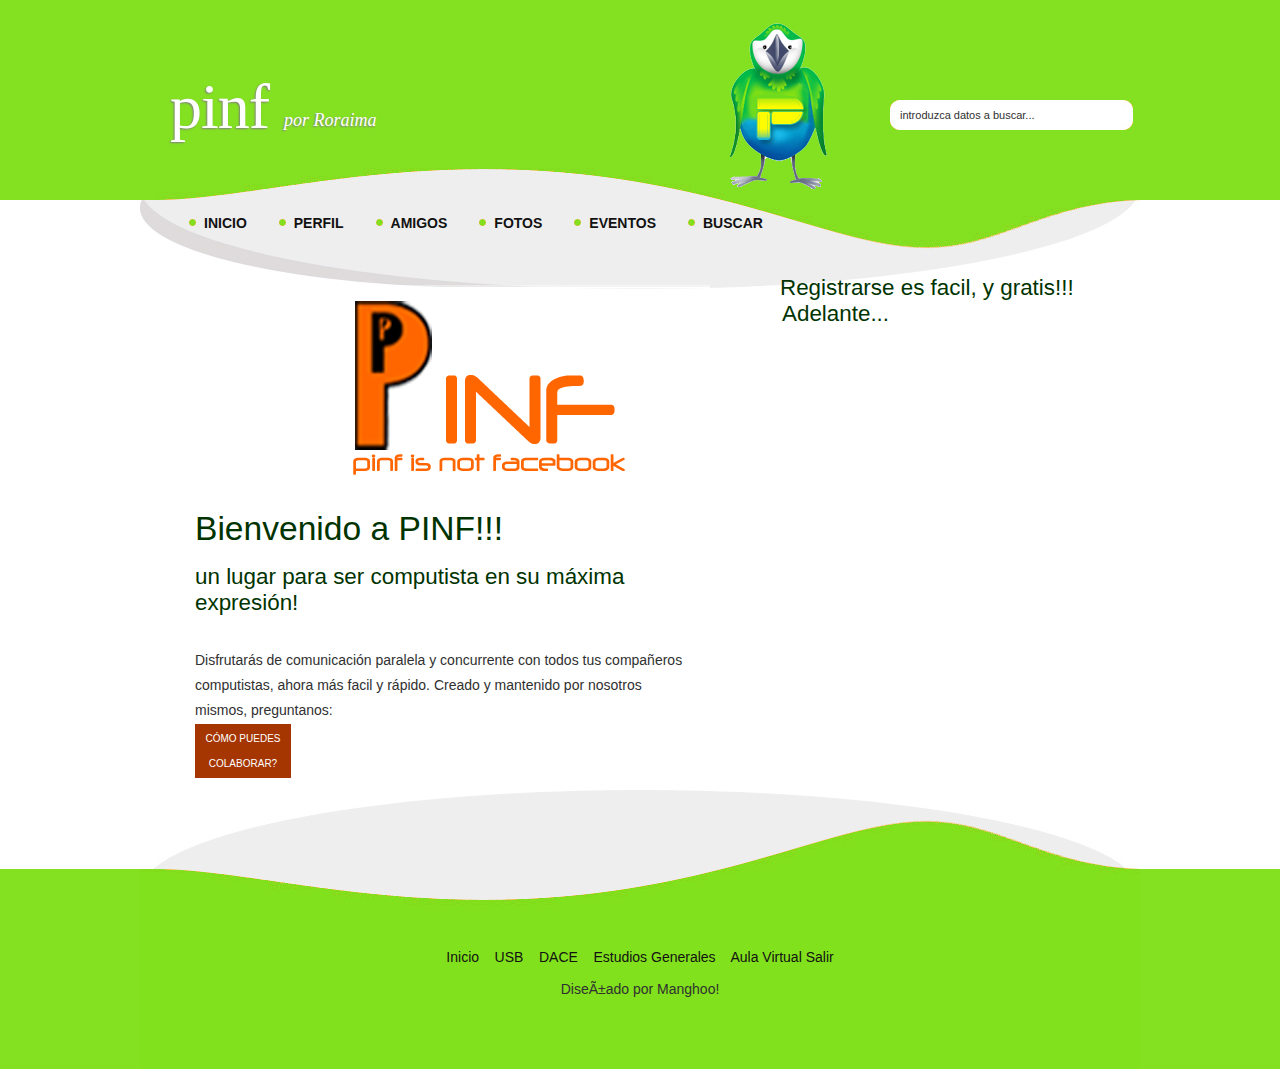
<file: src/templates/index.html>
<!DOCTYPE html PUBLIC "-//W3C//DTD XHTML 1.0 Strict//EN" "http://www.w3.org/TR/xhtml1/DTD/xhtml1-strict.dtd">
<!--
    Cacatua
        Red social para Ingenieria en Computacion, USB
-->
<html xmlns="http://www.w3.org/1999/xhtml" lang="es-VE">

<head>
  <meta http-equiv="content-type" content="text/html; charset=UTF-8" />
  <meta HTTP-EQUIV="Pragma" CONTENT="no-cache"/>
    <meta name="keywords" content="" />
    <meta name="description" content="" />
    <title>PINF</title>
    <link href="css/style.css" rel="stylesheet" type="text/css" media="screen" />
</head>

<body>
<div id="wrapper">
	
    <!-- inicio encabezado -->
    <div id="encab">
	    <div id="logo">
		    <h1><a href="#">PINF</a></h1>
		    <p>por Roraima</p>
	    </div>
		<div id="busq">
			<form method="get" action="">
				<fieldset>
		            <input type="text" name="s" id="busq-texto" size="15" value="introduzca datos a buscar..." />
					<input type="submit" id="busq-enviar" value="GO" />
				</fieldset>
			</form>
		</div>
    </div>
	<!-- fin encabezado -->
	
	<!-- inicio pagina -->
	<div id="pag">
		<div id="pag-bgarriba">
			<div id="pag-bgabajo">
				
				<!-- inicio menu -->
				<div id="menu">
					<ul>
						<li class="current_page_item"><a href="#">Inicio</a></li>
						<li><a href="http://localhost:8080/web/perfil.html">Perfil</a></li>
						<li><a href="http://localhost:8080/web/enConstruccion.html">Amigos</a></li>
						<li><a href="http://localhost:8080/web/enConstruccion.html">Fotos</a></li>
						<li><a href="http://localhost:8080/web/evento.html">Eventos</a></li>
						<li><a href="http://localhost:8080/web/buscar.html">Buscar</a></li>
					</ul>
				</div>
				<!-- fin menu -->
				
				<!-- inicio contenido -->
				<div id="contenido">
                  <div class="nombrePinf">
                    
                  </div>
                  <div id="msg">
                    <h2>
                      Bienvenido a PINF!!!
                    </h2><br/>
                    <h3>
                    un lugar para ser computista en su máxima expresión!
                    </h3><br/><br/>
                    <p>
                      Disfrutarás de comunicación paralela y concurrente con todos tus compañeros computistas, ahora más facil y rápido. Creado y mantenido por nosotros mismos, preguntanos: <a href="" class="links"> Cómo puedes colaborar?</a>
                    </p>
                  </div>
				  <div style="clear: both;">&nbsp;</div>
				</div>
				<!-- fin contenido -->
				
				<!-- inicio barra lateral -->
				<div id="barlateral">
					<h3>Registrarse es facil, y gratis!!!</h3>
                    <legend><h3>Adelante...</h3></legend>
                    <?php require_once("../controladores/PerfilController.php");
                    ?>
				</div>
				<!-- fin barra lateral -->
				
				<div style="clear: both;">&nbsp;</div>
			</div>
		</div>
	</div>
</div>
<!-- fin de pagina -->

<!-- inicio pie de pagina -->
<div id="pie-wrapper">
	<div id="pie">
		<p><a href="http://localhost:8080/web/home.html">Inicio&nbsp;&nbsp;&nbsp;</a>
		<a href="http://www.usb.ve/">USB&nbsp;&nbsp;&nbsp;</a>
		<a href="http://www.dace.usb.ve/">DACE&nbsp;&nbsp;&nbsp;</a>
		<a href="http://www.generales.usb.ve/">Estudios Generales&nbsp;&nbsp;&nbsp;</a>
		<a href="http://asignaturas.usb.ve/">Aula Virtual</a>
		<a href="http://localhost:8080/web/enConstruccion.html">Salir</a><br><br>
		DiseÃ±ado por Manghoo!</p>
	</div>
</div>
<!-- fin pie de pagina -->
</body>

</html>
</file>
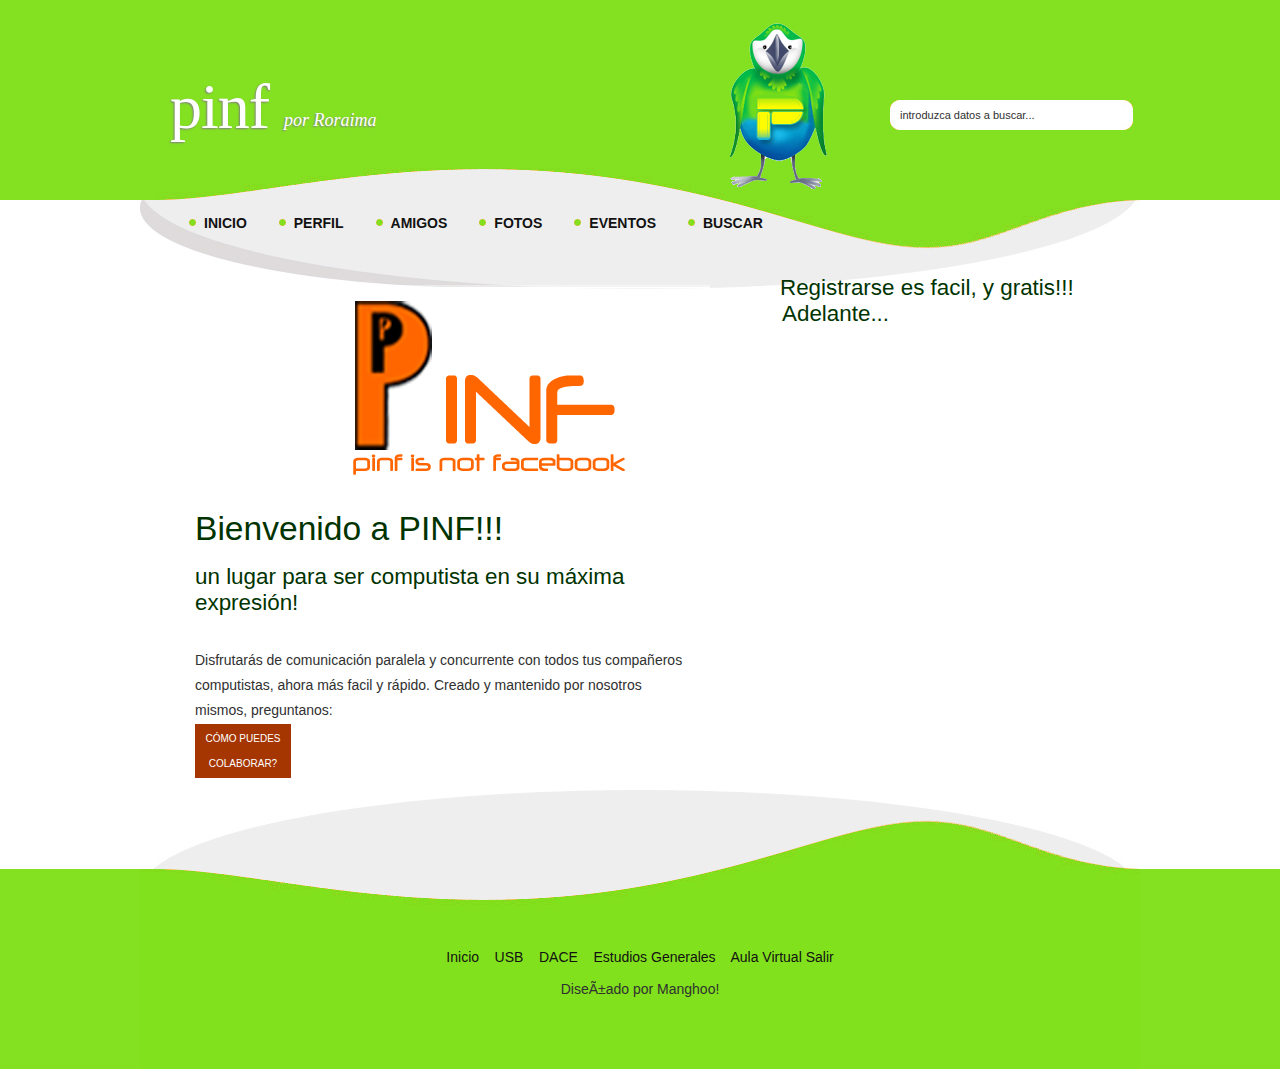
<file: src/templates/bienvenida.html>
<!DOCTYPE html PUBLIC "-//W3C//DTD XHTML 1.0 Strict//EN" "http://www.w3.org/TR/xhtml1/DTD/xhtml1-strict.dtd">
<!--
    Cacatua
        Red social para Ingenieria en Computacion, USB
-->
<html xmlns="http://www.w3.org/1999/xhtml" lang="es-VE">

<head>
  <meta http-equiv="content-type" content="text/html; charset=UTF-8" />
  <meta HTTP-EQUIV="Pragma" CONTENT="no-cache"/>
    <meta name="keywords" content="" />
    <meta name="description" content="" />
    <title>PINF</title>
    <link href="css/style.css" rel="stylesheet" type="text/css" media="screen" />
</head>

<body>
<div id="wrapper">
	
    <!-- inicio encabezado -->
    <div id="encab">
	    <div id="logo">
		    <h1><a href="#">PINF</a></h1>
		    <p>por Roraima</p>
	    </div>
		<div id="busq">
			<form method="get" action="">
				<fieldset>
		            <input type="text" name="s" id="busq-texto" size="15" value="introduzca datos a buscar..." />
					<input type="submit" id="busq-enviar" value="GO" />
				</fieldset>
			</form>
		</div>
    </div>
	<!-- fin encabezado -->
	
	<!-- inicio pagina -->
	<div id="pag">
		<div id="pag-bgarriba">
			<div id="pag-bgabajo">
				
				<!-- inicio menu -->
				<div id="menu">
					<ul>
						<li class="current_page_item"><a href="#">Inicio</a></li>
						<li><a href="http://localhost:8080/web/perfil.html">Perfil</a></li>
						<li><a href="http://localhost:8080/web/enConstruccion.html">Amigos</a></li>
						<li><a href="http://localhost:8080/web/enConstruccion.html">Fotos</a></li>
						<li><a href="http://localhost:8080/web/evento.html">Eventos</a></li>
						<li><a href="http://localhost:8080/web/buscar.html">Buscar</a></li>
					</ul>
				</div>
				<!-- fin menu -->
				
				<!-- inicio contenido -->
				<div id="contenido">
                  <div class="nombrePinf">
                    
                  </div>
                  <div id="msg">
                    <h2>
                      Bienvenido a PINF!!!
                    </h2><br/>
                    <h3>
                    un lugar para ser computista en su máxima expresión!
                    </h3><br/><br/>
                    <p>
                      Disfrutarás de comunicación paralela y concurrente con todos tus compañeros computistas, ahora más facil y rápido. Creado y mantenido por nosotros mismos, preguntanos: <a href="" class="links"> Cómo puedes colaborar?</a>
                    </p>
                  </div>
				  <div style="clear: both;">&nbsp;</div>
				</div>
				<!-- fin contenido -->
				
				<!-- inicio barra lateral -->
				<div id="barlateral">
					<h3>Registrarse es facil, y gratis!!!</h3>
                    <legend><h3>Adelante...</h3></legend>
                    <?php 
                     require_once("../controladores/PerfilController.php");
                    ?>
				</div>
				<!-- fin barra lateral -->
				
				<div style="clear: both;">&nbsp;</div>
			</div>
		</div>
	</div>
</div>
<!-- fin de pagina -->

<!-- inicio pie de pagina -->
<div id="pie-wrapper">
	<div id="pie">
		<p><a href="http://localhost:8080/web/home.html">Inicio&nbsp;&nbsp;&nbsp;</a>
		<a href="http://www.usb.ve/">USB&nbsp;&nbsp;&nbsp;</a>
		<a href="http://www.dace.usb.ve/">DACE&nbsp;&nbsp;&nbsp;</a>
		<a href="http://www.generales.usb.ve/">Estudios Generales&nbsp;&nbsp;&nbsp;</a>
		<a href="http://asignaturas.usb.ve/">Aula Virtual</a>
		<a href="http://localhost:8080/web/enConstruccion.html">Salir</a><br><br>
		DiseÃ±ado por Manghoo!</p>
	</div>
</div>
<!-- fin pie de pagina -->
</body>

</html>
</file>
<file: src/templates/css/style.css>
/*
Hoja de Estilos para Cacat�a
*/

body {
	margin: 0;
	padding: 0;
	background: #FFFFFF url(../images/img01.jpg) repeat-x;
	font-family: Arial, Helvetica, sans-serif;
	font-size: 14px;
	color: #303030;
}

h1, h2, h3 {
	margin: 0;
	padding: 0;
	font-weight: normal;
	color: #303030;
}

h1 {
	font-size: 2em;
}

h2 {
	font-size: 2.4em;
}

h3 {
	font-size: 1.6em;
}

p, ul, ol {
	margin-top: 0;
	line-height: 180%;
}

ul, ol {
}

.button {
    border: 1px solid #006;
    font: normal 13px Verdana;
    background:#FFD700;
} 
.button:hover {
    border: 1px solid #006;
    background:	#F0E68C;
    font: normal 13px Verdana;
}

a {
	text-decoration: none;
	color: #121212;
}

a:hover {
	text-decoration: underline;
}

img.border {
	border: 6px solid #E1F1F6;
}

img.alignleft {
	float: left;
	margin-right: 25px;
}

img.alignright {
	float: right;
}

img.aligncenter {
	margin: 0px auto;
}

#wrapper {
	background: url(../images/img02.jpg) no-repeat center top;
}

/* Estilo para el encabezado */

#encab {
	width: 1000px;
	height: 140px;
	margin: 0 auto;
}

/* Estilo para el logo */

.nombrePinf {
    /*float: left;*/
    padding: 0px;
    height: 200px;
    width:400;
    background: url(../images/nombrePinfHuge.png) no-repeat;
}

#logo {
	float: left;
	margin: 0;
	padding: 20px 0px 0px 0px;
	color: #FFFFFF;
}

#logo h1, #logo p {
	float: left;
	margin: 0;
	padding: 0;
}

#logo h1 {
	float: left;
	margin: 0px;
	padding: 50px 0px 0px 30px;
	letter-spacing: -1px;
	text-transform: lowercase;
	text-shadow: #808080 -1px 1px 2px;
	font-family: Georgia, "Times New Roman", Times, serif;
	font-size: 64px;
}

#logo p {
	margin: 0;
	padding: 90px 0 0 15px;
	text-shadow: #808080 -1px 1px 2px;
	font: normal 18px Georgia, "Times New Roman", Times, serif;
	font-style: italic;
}

#logo a {
	border: none;
	background: none;
	text-decoration: none;
	color: #FFFFFF;
}

/* Estilo para la busqueda */

#busq {
	float: right;
	width: 280px;
	height: 100px;
	padding: 0;
}

#busq form {
	height: 41px;
	margin: 0;
	padding: 100px 0 0 30px;
}

#busq fieldset {
	margin: 0;
	padding: 0;
	border: none;
}

#busq-texto {
	width: 233px;
	height: 30px;
	padding: 0px 10px 0px 10px;
	border: none;
	background: url(../images/img09.jpg) no-repeat left top;
	text-transform: lowercase;
	font: normal 11px Arial, Helvetica, sans-serif;
	color: #303030;
}

#busq-enviar {
	display: none;
}

/* Menu */

#menu {
	width: 960px;
	height: 50px;
	margin: 0 auto;
	padding: 5px 0px 0px 0px;
}

#menu ul {
	margin: 0;
	padding: 0px 0px 0px 4px;
	list-style: none;
	line-height: normal;
}

#menu li {
	float: left;
}

#menu a {
	display: block;
	height: 25px;
	margin: 0px 2px 0px 15px;
	padding: 10px 15px 0px 15px;
	background: url(../images/img04.gif) no-repeat left 14px;
	text-decoration: none;
	text-transform: uppercase;
	font-family: Arial, Helvetica, sans-serif;
	font-size: 14px;
	font-weight: bold;
	color: #121212;
	border: none;
}

#menu .current_page_item a {
}

#menu a:hover {
	text-decoration: none;
}

/* Pagina */

#pag {
	width: 1000px;
	margin: 0 auto;
	padding: 0;
}

#pag-bgarriba {
}

#pag-bgabajo {
	margin: 0px;
	padding: 60px 30px 0px 30px;
}

/* Estilo del contenido */

#contenido {
	float: left;
	width: 540px;
	padding: 30px 20px 0px 0px;
}

#contenido h2,#contenido h3 {
    color: #003300;
}

#msg {
    padding: 25px;
}

.post {
	padding-top: 20px;
	padding-bottom: 10px;
}

.post .title {
	letter-spacing: -1px;
}

.post .title a {
	color: #303030;
	border: none;
}

.post .meta {
	padding-bottom: 5px;
	text-align: left;
	font-family: Arial, Helvetica, sans-serif;
	font-size: 11px;
	font-style: italic;
}

.post .meta a {
}

.post .entry {
	text-align: justify;
	margin-bottom: 25px;
	padding: 10px 0px 0px 0px;
}

.links {
	display: block;
	width: 96px;
	padding: 2px 0px 2px 0px;
	background: #A53602;
	text-align: center;
	text-transform: uppercase;
	font-size: 10px;
	color: #FFFFFF;
}

/* Barra lateral */

#barlateral {
	float: right;
	width: 330px;
	padding: 20px 0px 0px 0px;
}

#barlateral #registroForm {
    margin-top: 20px;
}

#barlateral #registroForm .field {
    float:right;
    margin-right: 40px;
    /*background: url(../images/searchBox.png) no-repeat left top;*/
}

#barlateral #registroForm label {
    float:left;
    margin-left: 40px;
}

#barlateral #registroForm .sex {
    float:left;
    margin-left: 40px;
}

#barlateral ul {
	margin: 0;
	padding: 0;
	list-style: none;
}

#barlateral li {
	margin: 0;
	padding: 0;
}

#barlateral li ul {
	margin: 0px 15px;
	padding-bottom: 30px;
}

#barlateral li li {
	padding-left: 15px;
	line-height: 35px;
	background: url(../images/img07.gif) no-repeat left 14px;
}

#barlateral li li span {
	display: block;
	margin-top: -20px;
	padding: 0;
	font-size: 11px;
	font-style: italic;
}

#barlateral h2 {
	height: 38px;
	margin-bottom: 20px;
	padding: 12px 0 0 15px;
	letter-spacing: -1px;
	font-size: 24px;
}

#barlateral h3 {
    color: #003300;
}

#barlateral p {
	margin: 0 0px;
	padding: 0px 20px 20px 20px;
	text-align: justify;
}

#barlateral a {
	border: none;
}

#barlateral a:hover {
	text-decoration: underline;
}

/* Estilo del calendario */

#calendario {
}

#calendario caption {
	padding-bottom: 5px;
	font-weight: bold;
}

#calendario table {
	width: 100%;
	border-collapse: collapse;
	border-right: 1px solid #F5F2EF;
}

#calendario thead th {
	padding: 5px 0;
	text-align: center;
	border-top: 1px solid #F5F2EF;
	border-left: 1px solid #F5F2EF;
	background: #F5F2EF;
}

#calendario tbody td {
	padding: 5px 0;
	text-align: center;
	border-top: 1px solid #F5F2EF;
	border-left: 1px solid #F5F2EF;
}

#calendario tfoot td {
	padding: 5px;
}

#calendario tfoot #prox {
	text-align: right;
}

#calendario #hoy {
	background: #FFFFC2;
}

/* pie de pagina */

#pie-wrapper {
	background: url(../images/img01.jpg) repeat-x left bottom;
}

#pie {
	width: 1000px;
	height: 300px;
	margin: -80px auto 0px auto;
	background: url(../images/img08.jpg) no-repeat center top;
}

#pie p {
	margin: 0;
	padding-top: 180px;
	line-height: normal;
	font-size: 14px;
	text-align: center;
}

#pie a {
}

.movido {
position: relative;
top: 15px;
}
</file>
